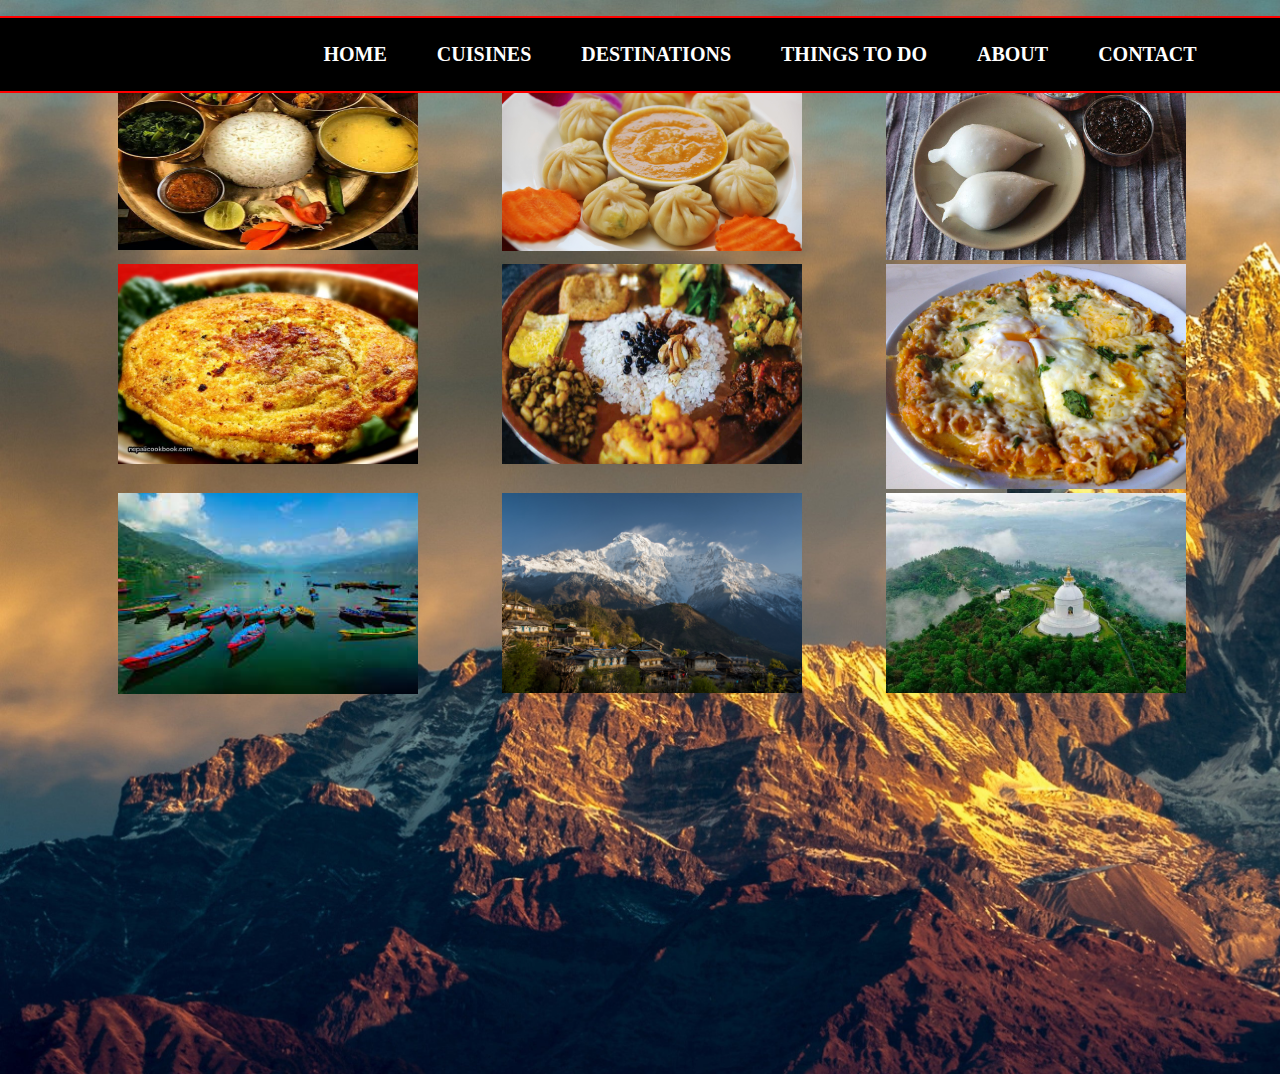
<file: project tourism/cuisines.html>
<!DOCTYPE html>
<html>
	<head>
		<title>Cuisines</title>
		<link rel="stylesheet" href="css/navigation.css">
		<link rel="stylesheet" href="css/style.css">
		<link rel="stylesheet" href="css/grid.css">
        
	</head>
	<body>
		<div class="navigation-bar">
			<div class="container">
			    <div class="primary-menu">
				   <li><a href="index.html">Home</a></li>
			       <li><a href="cuisines.html">Cuisines</a></li>
				   <li><a href="destination.html">Destinations</a></li>
				   	<li><a href=#>Things to do</a></li>
                    <li><a href=#>About</a></li>
				   <li><a href=#>Contact</a></li>
			    </div>
		    </div>
		</div>
		<div class="grid">
             <div class="grid-container">
                <p>Nepali/Nepalese cuisine comprises a variety of cuisines based upon ethnicity, soil and climate relating to Nepal's cultural diversity and geography.</p>
               <div class="row">

                 <div class="col col-4">
                    <img src="images/dalbhat.jpg" width="300" height="200"></a>
                 </div>
                 <div class="col col-4">
                     <img src="images/momo.jpg" width="300">
                 </div>
                 <div class="col col-4">
                     <img src="images/yomari.jpg" width="300" height="210">
                 </div>
               </div><!--row-->
              </div><!--container-->
            </div><!--grid-->
			<div class="grid">
             <div class="grid-container">
               <div class="row">

                 <div class="col col-4">
                    <img src="images/wo.jpg" width="300"></a>
                 </div>
                 <div class="col col-4">
                     <img src="images/baji.jpg" width="300" height="200">
                 </div>
                 <div class="col col-4">
                     <img src="images/chatamari.jpg" width="300" >
                 </div>
               </div><!--row-->
             </div><!--container-->
             </div><!--grid-->
              <div class="grid">
                <div class="grid-container">
                 <div class="row">

                 <div class="col col-4">
                    <img src="images/fewataal.jfif" width="300"></a>
                 </div>
                 <div class="col col-4">
                     <img src="images/ghandruk.jpg" width="300">
                 </div>
                 <div class="col col-4">
                     <img src="images/pagoda.jpg" width="300" >
                 </div>
               </div><!--row-->
              </div><!--container-->
            </div><!--grid-->
</file>
<file: project tourism/css/navigation.css>
.navigation-bar{
	padding:10px;
	background-color:black;
    background-attachment: fixed;
	position: fixed;
	width:2000px;
	margin-left:-10px;
	border: 2px solid red;
	
	
}
.primary-menu{
	display: flex;
	flex-wrap: wrap;
	list-style: none;
	padding: 15px;
	
}

.primary-menu li{
	padding-left: 30px;
	font-size:20px;
	text-transform:uppercase;
	font-weight:700;
}



.primary-menu a{
	color: white;
	padding:10px;
}

a:link{
	text-decoration: none;
	}

a:hover{
    color:lightskyblue;
   }
</file>
<file: project tourism/css/style.css>
*{
	box-sizing:border-box;
}
body{
	
	margin-top: 0px;
	background-image:url(../images/rr.jpg);
	background-repeat:no-repeat;
	background-size:cover;
    height:1050px;
}

.container{
	width: 1459px;
	margin-left:auto;
	margin-right:auto;
	
}
.grid-container{
	margin-left: 100px;
}
.maincontainer{
	margin-right:70px;
	margin-left: 70px;
}
.font{
	color:white;
	padding-top:250px;
	font-size: 300px;
	text-align: left;
	margin:0px;
	text-shadow: 2px 2px blue,0px 0px 50px crimson;
}
.description{
	font-size: 30px;
	color: white;
	margin: 0px;
	padding-top:150px;
}
</file>
<file: project tourism/css/grid.css>
.row{
	display: flex;
	flex-wrap: wrap;
}
.col{
	padding-left:10px;
	padding-right: 10px;
}

.col-4{
	flex:0 0 33%;
	max-width:33%;

}
.grid-destination{
	padding-top:50px;
    background-color:black;
    padding-bottom: 50px;
    margin: 0px;
}
.grid-cuisines{
	padding-top:50px;
    background-color: black;
    padding-bottom: 50px;
}
.grid-thingstodo{
	padding-top:50px;
    background-color: black;
    padding-bottom: 50px;
}
</file>
